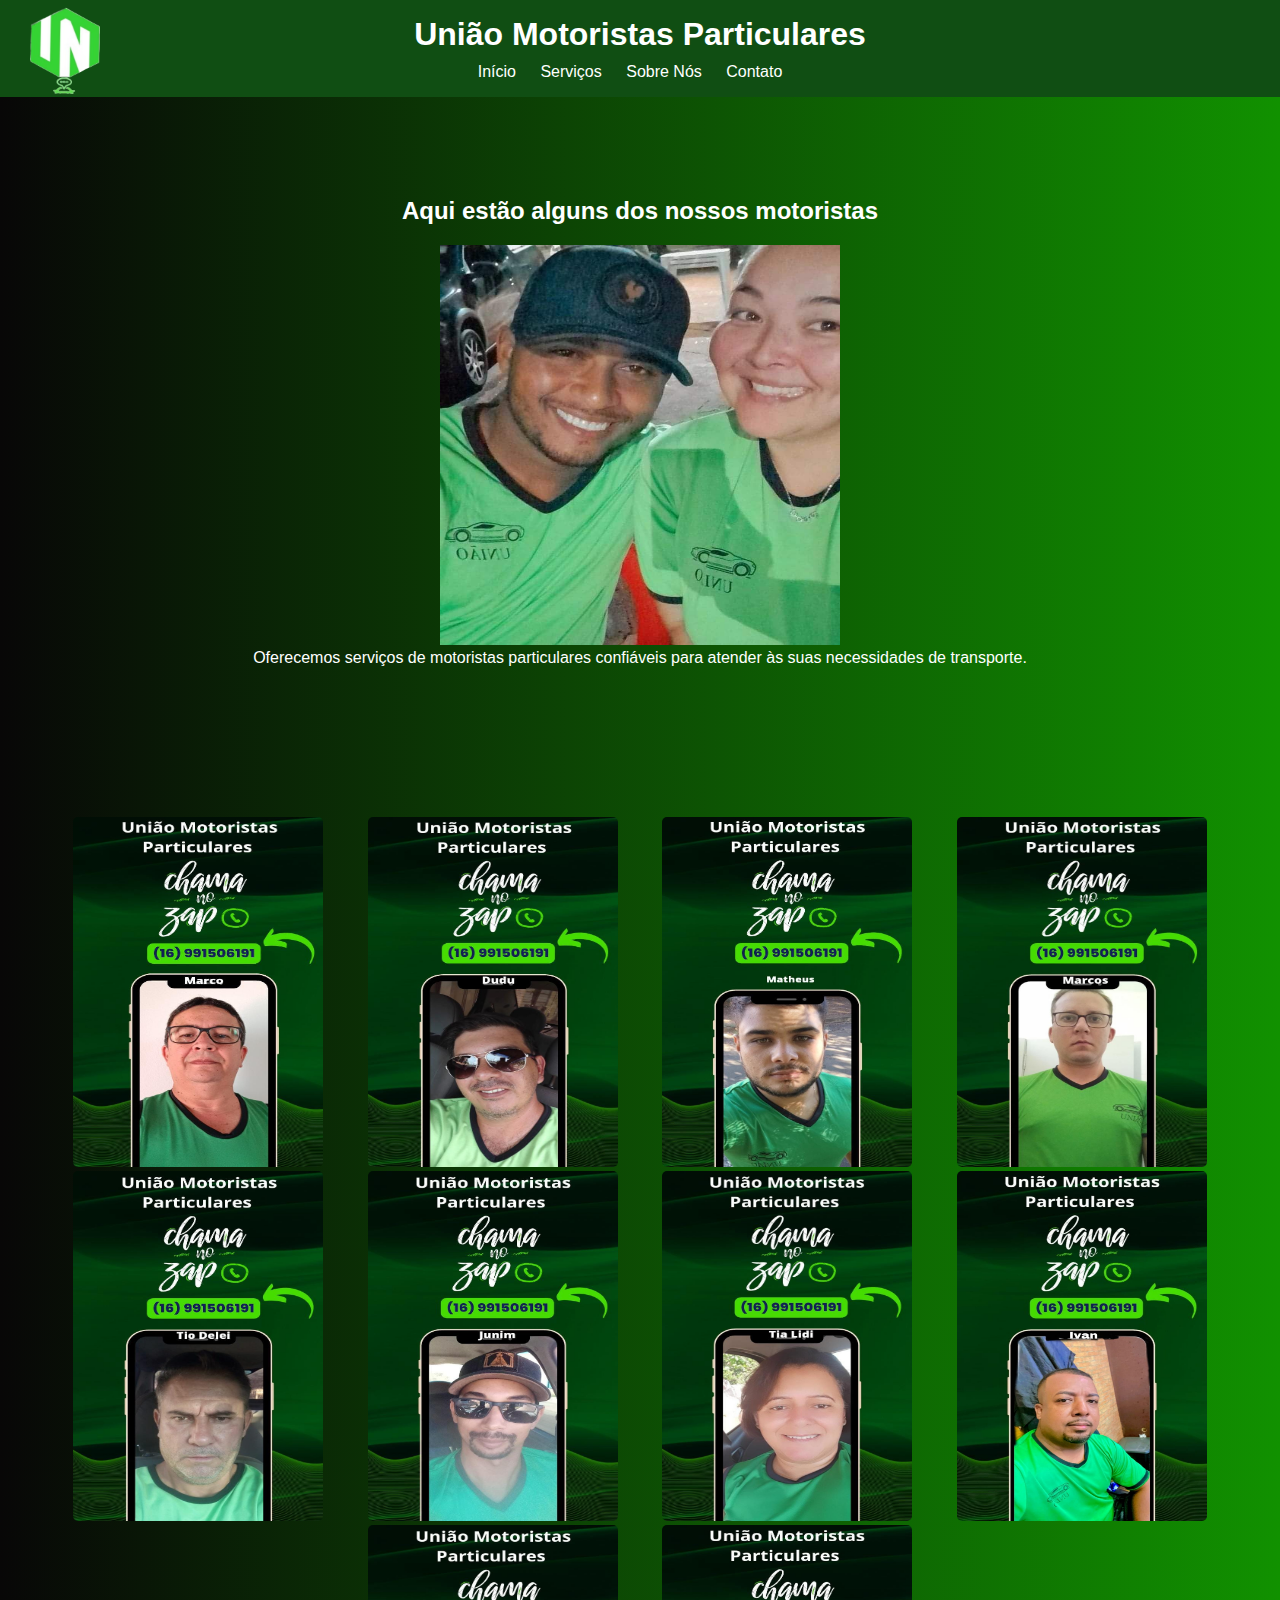
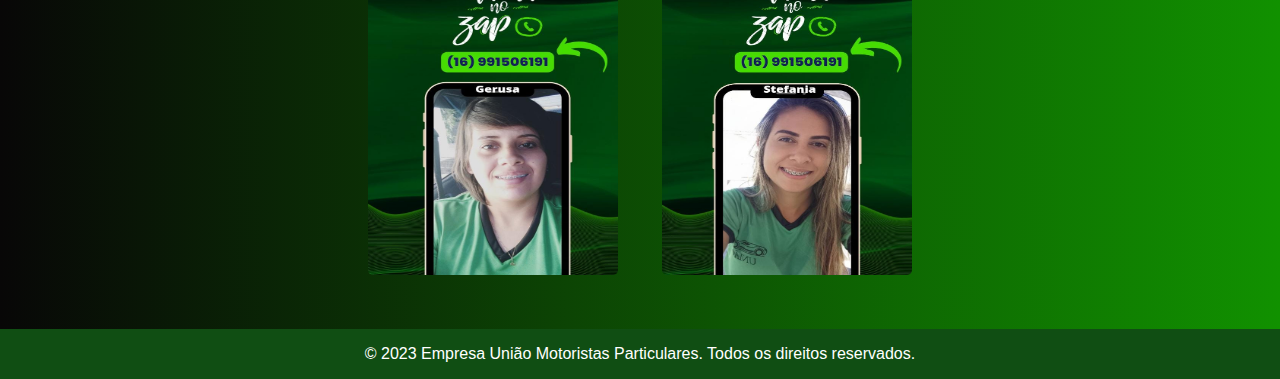
<file: sobno.html>
<!DOCTYPE html>
<html lang="pt-br">
<head>
    <meta charset="UTF-8">
    <meta name="viewport" content="width=device-width, initial-scale=1.0">
    <link rel="stylesheet" href="sob.css">
    <title>Sobre nós</title>
</head>
<body>
<div class="container">    
    <header>
        <h1>União Motoristas Particulares</h1>
        <nav>
            <ul>
                <li><a href="index.html">Início</a></li>
                <li><a href="serv.html">Serviços</a></li>
                <li><a href="sobno.html">Sobre Nós</a></li>
                <li><a href="contt.html">Contato</a></li>
            </ul>
               <div class="lgimg">
                    <img src="logo.png" alt="logo" width="70" height="90" />
                </div>
        </nav>
    </header>

    <section class="banner">

        <h2>Aqui estão alguns dos nossos motoristas</h2>
        <img src="./valcris.jpg" alt="Imgcentral" width="400" height="400">
        <p>Oferecemos serviços de motoristas particulares confiáveis para atender às suas necessidades de transporte.</p>
    </section>
    <script>window.rwbp={email:'gutakeuti77@gmail.com',phone:'5516991506191',message:'Olá, Seja bem vindo a União Motoristas Particulares',lang:'pt-BR'}</script><script defer async src='https://duz4dqsaqembt.cloudfront.net/client/whats.js'></script>

    <section class="servicos">
        <div class="servico">
            <img src="./Marco.jpg" alt="Marco"  width="250" height="350">
        </div>
        <div class="servico">
            <img src="./dudu.jpg" alt="Dudu" width="250" height="350">
        </div>
        <div class="servico">
            <img src="./matheus.jpg" alt="Matheus" width="250" height="350">
        </div>
        <div class="servico">
            <img src="./Branco.jpg" alt="Branco" width="250" height="350">
        </div>
        <div class="servico">
            <img src="./delei.jpg" alt="Delei" width="250" height="350">
        </div>
        <div class="servico">
            <img src="./junim.jpg" alt="Junim" width="250" height="350">
        </div>
        <div class="servico">
            <img src="./lidi.jpg" alt="lidi" width="250" height="350">
        </div>
        <div class="servico">
            <img src="./ivan.jpg" alt="Ivan" width="250" height="350">
        </div>
        <div class="servico">
            <img src="./gerusa.jpg" alt="Gerusa" width="250" height="350">
        </div>
        <div class="servico">
            <img src="./stefania.jpg" alt="stefania" width="250" height="350">
        </div>
    </section>

    <footer>
        <p>&copy; 2023 Empresa União Motoristas Particulares. Todos os direitos reservados.</p>
    </footer>
</div>    
</body>
</html>
</file>
<file: sob.css>
* {
    margin: 0;
    padding: 0;
    box-sizing: border-box;
}

html, body {
    font-family: Arial, sans-serif;
    width: 100%;
    max-width: 100vw;
    height: 100%;
    padding: 0;
    margin: 0;
}
body{
   background: rgb(3, 3, 3);
   background: linear-gradient(90deg, rgb(8, 7, 7) 0%, rgb(17, 145, 0) 100%);
}
header {
    background-color: #104e13;
    color: #fff;
    text-align: center;
    padding: 1rem 0;
}
.lgimg{
    position: absolute;
    top: 4px;
    left: 30px;
}
header h1 {
    margin-bottom: 10px;
}

nav ul {
    list-style: none;
}

nav ul li {
    display: inline;
    margin-right: 20px;
}

nav ul li a {
    text-decoration: none;
    color: #fff;
}

.banner {
    background-size: cover;
    text-align: center;
    color: #fff;
    padding: 100px 0;
    position: relative; 
}

.banner h2 {
    margin-bottom: 20px;
}



.servicos {
    text-align: center;
    padding: 50px 0;
    color: #fff;
}

.servico {
    display: inline-block;
    margin: 0 20px;
    text-align: center;
    color: #fff;
}

.servico img {
    max-width: 100%;
    border-radius: 5px;
}

.servico h3 {
    margin: 10px 0;
}

footer {
    background-color: #104e13;
    color: #fff;
    text-align: center;
    padding: 1rem 0;
}
@media screen and (max-widht: 768px){
      .container{
        width: 100%;
        flex-direction: column;
      }
}
</file>
